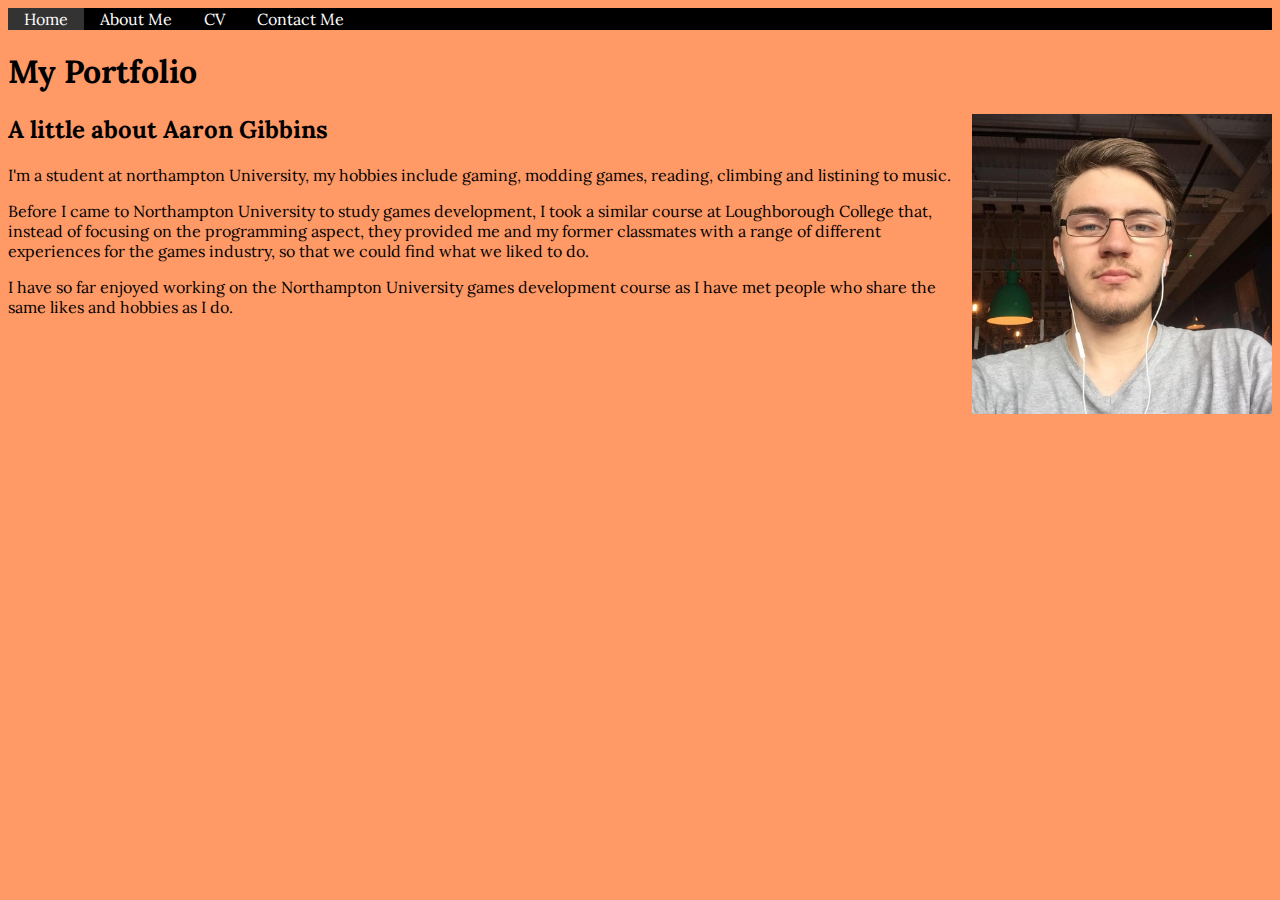
<file: index.html>
<!DOCTYPE html>
<!-- Aaron Gibbins -->
<html>
  <head>
    <meta charset="utf-8">
    <link href="css/styles.css" rel="stylesheet">
    <link href="https://fonts.googleapis.com/css?family=Lora" rel="stylesheet">
    <title>Home Page</title>
  </head>
  <body>
    <!-- Nvaigation Bar -->
    <ul class="nav-bar">
      <!-- Links To Other Pages -->
      <li><a class="active" href="index.html">Home</a></li>
      <li><a href="bio.html">About Me</a></li>
      <li><a href="cv.html">CV</a></li>
      <li><a href="contact.html">Contact Me</a></li>
    </ul>
    <!-- Header location -->
      <h1 class="logo-text">My Portfolio</h1>
<!-- Image Of Me -->
        <a href="#">
          <img class="thumbnail-image" src="img/me.jpg" alt="Me" />
        </a>
<!-- Second Title And Paragraph -->
        <h2>A little about Aaron Gibbins</h2>
        <p>I'm a student at northampton University, my hobbies include gaming, modding games, reading, climbing and listining to music.</p>
        <p>Before I came to Northampton University to study games development, I took a similar course at Loughborough College that, instead of focusing on the programming aspect, they provided me and my former classmates with a range of different experiences for the games industry, so that we could find what we liked to do.</p>
        <p>I have so far enjoyed working on the Northampton University games development course as I have met people who share the same likes and hobbies as I do.</p>

  </body>
</html>
</file>
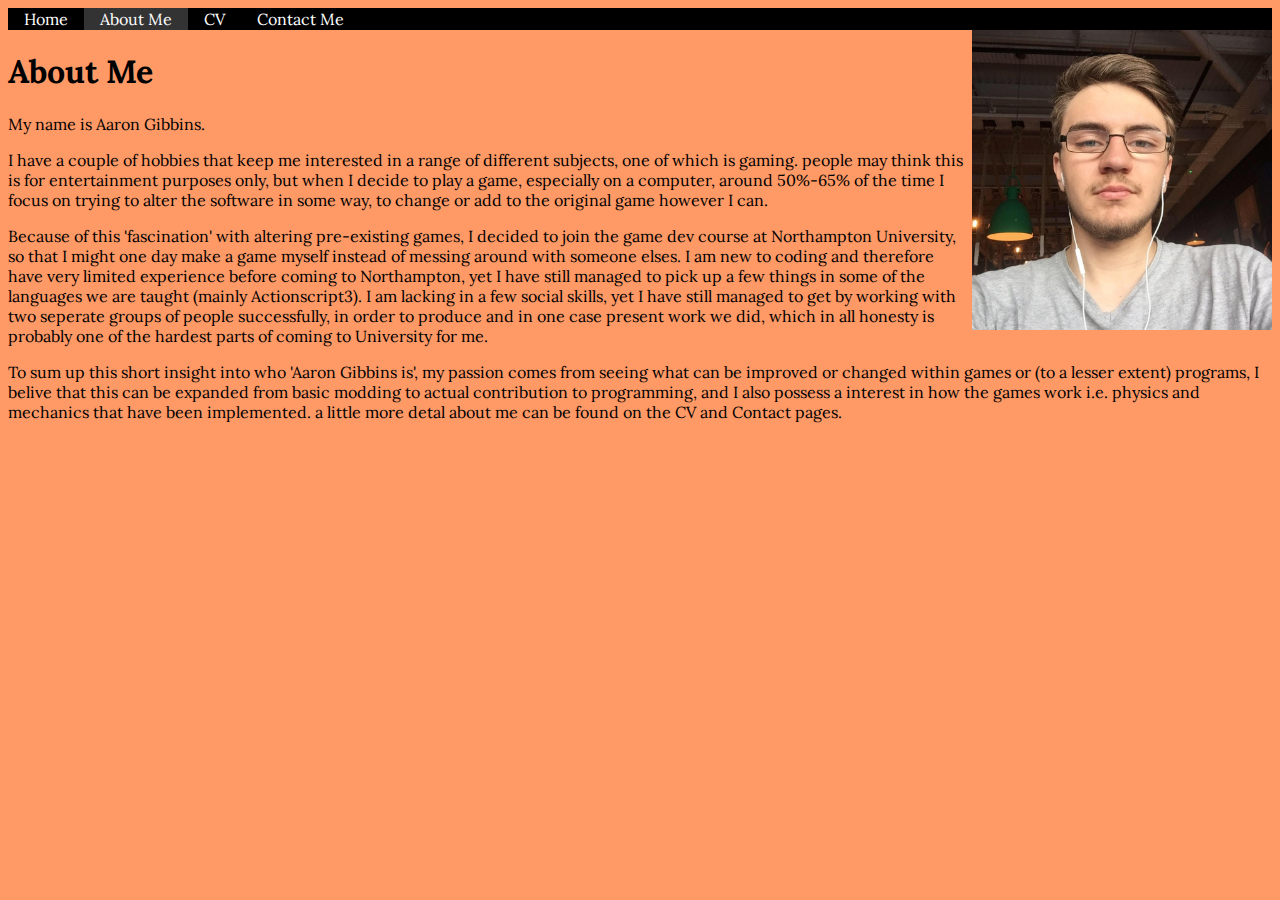
<file: bio.html>
<!DOCTYPE html>
<!-- Aaron Gibbins -->
<html>
  <head>
    <meta charset="utf-8">
    <link href="css/styles.css" rel="stylesheet">
    <link href="https://fonts.googleapis.com/css?family=Lora" rel="stylesheet">
    <title>Bio Page</title>
  </head>
  <body>
    <!-- Nvaigation Bar -->
    <ul class="nav-bar">
      <!-- Links To Other Pages -->
      <li><a href="index.html">Home</a></li>
      <li><a class="active" href="bio.html">About Me</a></li>
      <li><a href="cv.html">CV</a></li>
      <li><a href="contact.html">Contact Me</a></li>
    </ul>

    <a href="#">
      <img class="thumbnail-image" src="img/me.jpg" alt="Me" />
    </a>

    <!-- Header location -->
      <h1 class="logo-text">About Me</h1>
      <p>My name is Aaron Gibbins.</p>
      <p>I have a couple of hobbies that keep me interested in a range of different subjects, one of which is gaming. people may think this is for entertainment purposes only, but when I decide to play a game, especially on a computer, around 50%-65% of the time I focus on trying to alter the software in some way, to change or add to the original game however I can.</p>
      <p>Because of this 'fascination' with altering pre-existing games, I decided to join the game dev course at Northampton University, so that I might one day make a game myself instead of messing around with someone elses. I am new to coding and therefore have very limited experience before coming to Northampton, yet I have still managed to pick up a few things in some of the languages we are taught (mainly Actionscript3). I am lacking in a few social skills, yet I have still managed to get by working with two seperate groups of people successfully, in order to produce and in one case present work we did, which in all honesty is probably one of the hardest parts of coming to University for me.</p>
      <p>To sum up this short insight into who 'Aaron Gibbins is', my passion comes from seeing what can be improved or changed within games or (to a lesser extent) programs, I belive that this can be expanded from basic modding to actual contribution to programming, and I also possess a interest in how the games work i.e. physics and mechanics that have been implemented. a little more detal about me can be found on the CV and Contact pages.</p>
  </body>
</html>
</file>
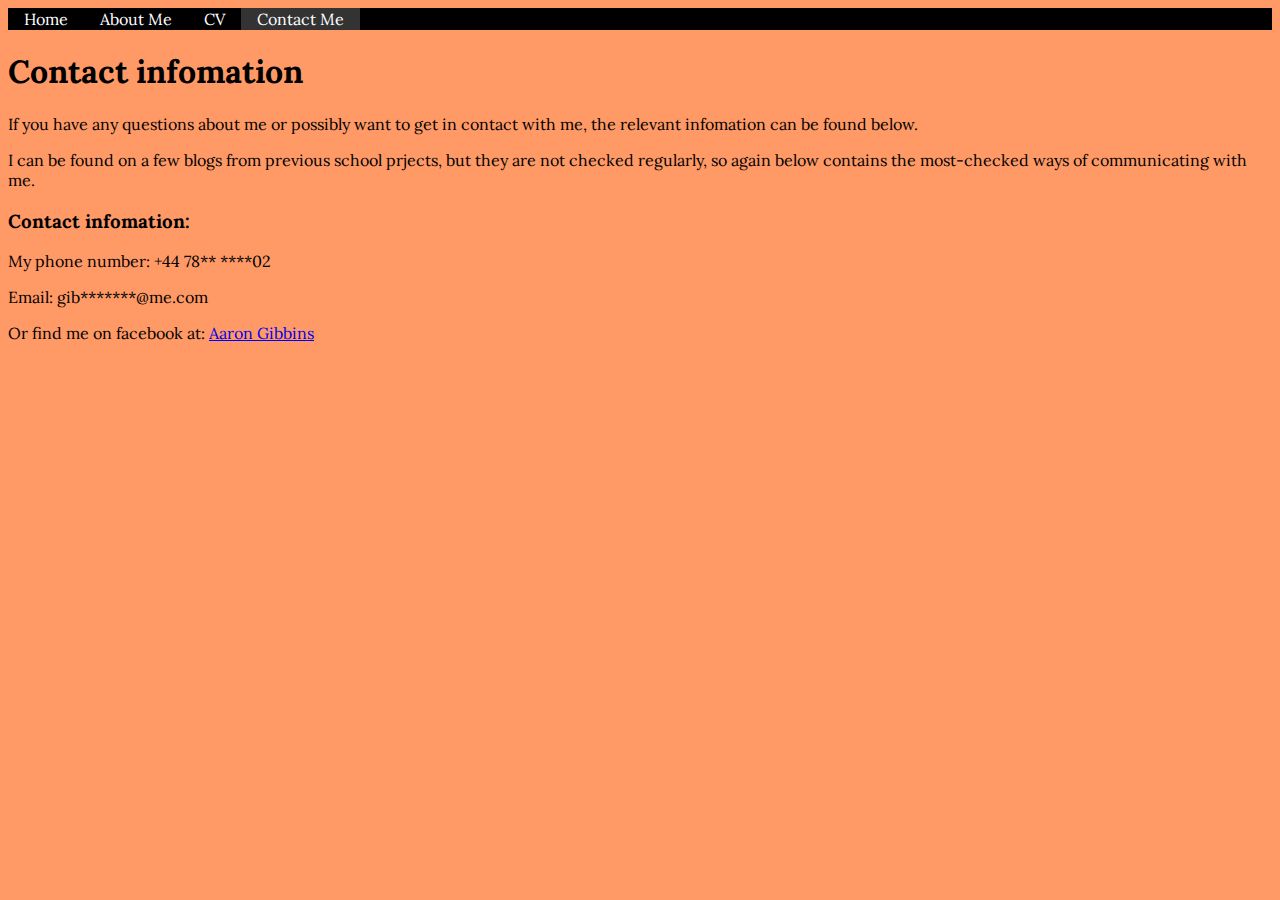
<file: contact.html>
<!DOCTYPE html>
<!-- Aaron Gibbins -->
<html>
  <head>
    <meta charset="utf-8">
    <link href="css/styles.css" rel="stylesheet">
    <link href="https://fonts.googleapis.com/css?family=Lora" rel="stylesheet">
    <title>Contact Page</title>
  </head>
  <body>
    <!-- Nvaigation Bar -->
    <ul class="nav-bar">
      <!-- Links To Other Pages -->
      <li><a href="index.html">Home</a></li>
      <li><a href="bio.html">About Me</a></li>
      <li><a href="cv.html">CV</a></li>
      <li><a class="active" href="contact.html">Contact Me</a></li>
    </ul>
    <!-- Header location -->
      <h1 class="logo-text">Contact infomation</h1>
<!-- Second Title -->
      <p>If you have any questions about me or possibly want to get in contact with me, the relevant infomation can be found below.</p>
      <p>I can be found on a few blogs from previous school prjects, but they are not checked regularly, so again below contains the most-checked ways of communicating with me.</p>

<!-- Second Title And Paragraph -->
        <h3>Contact infomation:</h3>
        <p>My phone number: +44 78** ****02</p>
        <p>Email: gib*******@me.com</p>
        <p>Or find me on facebook at: <a href="https://www.facebook.com/aaron.gibbins.376">Aaron Gibbins</a></p>

  </body>
</html>
</file>
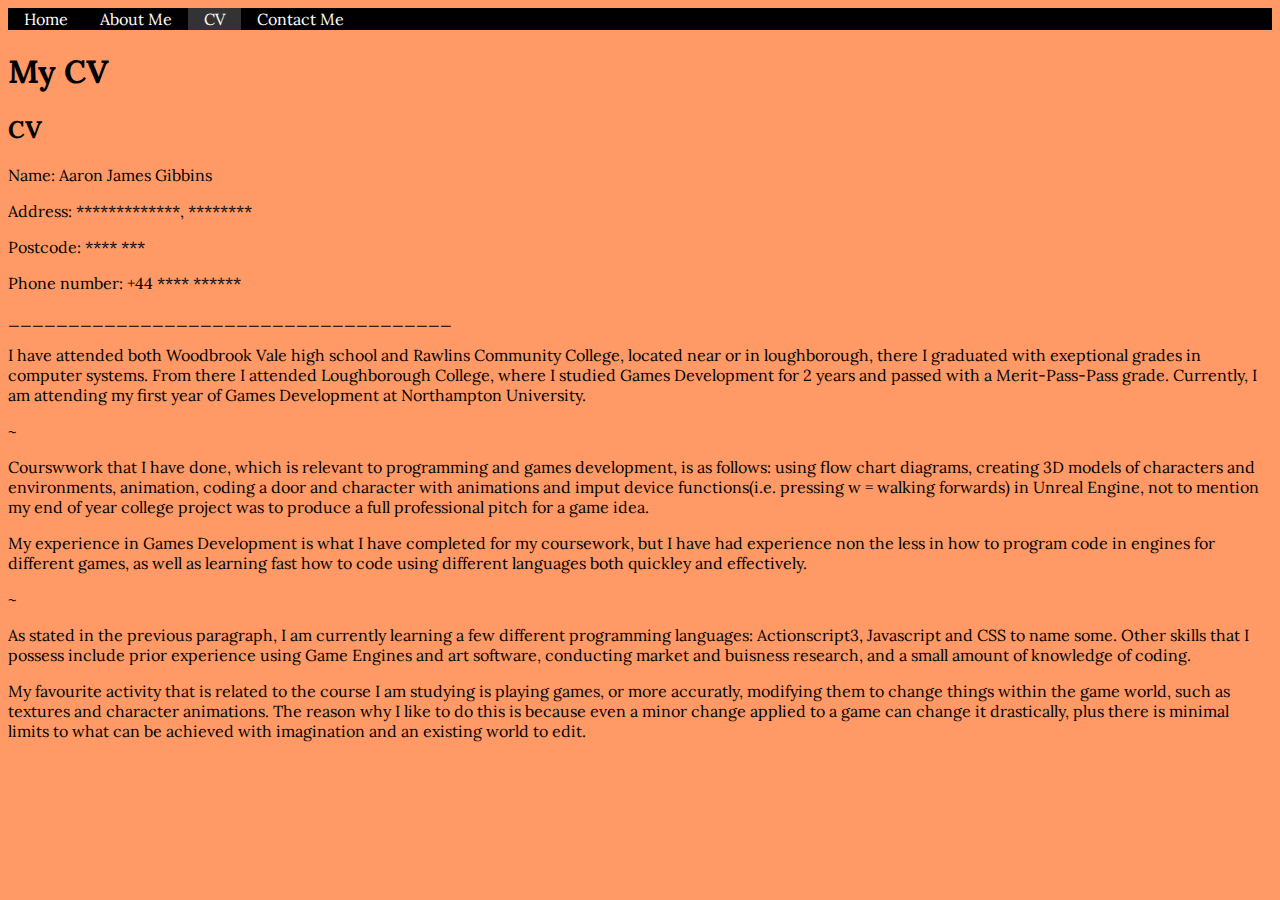
<file: cv.html>
<!DOCTYPE html>
<!-- Aaron Gibbins -->
<html>
  <head>
    <meta charset="utf-8">
    <link href="css/styles.css" rel="stylesheet">
    <link href="https://fonts.googleapis.com/css?family=Lora" rel="stylesheet">
    <title>CV Page</title>
  </head>
  <body>
    <!-- Nvaigation Bar -->
    <ul class="nav-bar">
      <!-- Links To Other Pages -->
      <li><a href="index.html">Home</a></li>
      <li><a href="bio.html">About Me</a></li>
      <li><a class="active" href="cv.html">CV</a></li>
      <li><a href="contact.html">Contact Me</a></li>
    </ul>
    <!-- Header location -->
      <h1 class="logo-text">My CV</h1>

<!-- Second Title And Paragraph -->
        <h2>CV</h2>
        <p>Name: Aaron James Gibbins</p>
        <p>Address: *************, ********</p>
        <p>Postcode: **** ***</p>
        <p>Phone number: +44 **** ******</p>
        <p>_____________________________________</p>
        <p>I have attended both Woodbrook Vale high school and Rawlins Community College, located near or in loughborough, there I graduated with exeptional grades in computer systems. From there I attended Loughborough College, where I studied Games Development for 2 years and passed with a Merit-Pass-Pass grade. Currently, I am attending my first year of Games Development at Northampton University.</p>
        <p>~</p>
        <p>Courswwork that I have done, which is relevant to programming and games development, is as follows: using flow chart diagrams, creating 3D models of characters and environments, animation, coding a door and character with animations and imput device functions(i.e. pressing w = walking forwards) in Unreal Engine, not to mention my end of year college project was to produce a full professional pitch for a game idea.</p>
        <p>My experience in Games Development is what I have completed for my coursework, but I have had experience non the less in how to program code in engines for different games, as well as learning fast how to code using different languages both quickley and effectively.</p>
        <p>~</p>
        <p>As stated in the previous paragraph, I am currently learning a few different programming languages: Actionscript3, Javascript and CSS to name some. Other skills that I possess include prior experience using Game Engines and art software, conducting market and buisness research, and a small amount of knowledge of coding.</p>
        <p>My favourite activity that is related to the course I am studying is playing games, or more accuratly, modifying them to change things within the game world, such as textures and character animations. The reason why I like to do this is because even a minor change applied to a game can change it drastically, plus there is minimal limits to what can be achieved with imagination and an existing world to edit.</p>

  </body>
</html>
</file>
<file: css/styles.css>
/*Aaron Gibbins - 16432107*/

/*Home-Main Page*/
body{
  font-family: 'Lora', serif;
  background-color: rgb(255, 153, 102);
}

/*Navigation Bar*/
.nav-bar{
  list-style-type: none;
  margin: 0;
  padding: 0;
}

/*Highlight Current Page Link*/
.active{
  background-color: #333333;
}

/*Move Contact Link To Last*/
.contact{
  float: right;
}

ul{
  list-style-type: none;
  margin: 0;
  padding: 0;
  overflow: hidden;
  background-color: #000000;
}

/*Move Links To Left*/
li{
   float: left;
}

li a{
  display: block;
  color: #ffffff;
  text-align:center;
  padding: 1px 16px;
  text-decoration: none;
}

li a:hover{
  background-color: #737373;
}

/*Detects Last Page Link*/
li:last-child{
  border-right: none;
}

/*Second Header*/
h2{
  font-family: 'Lora', serif;
  text-decoration: none;
}

/*Image Movement*/
.thumbnail-image{
  float: right;
  width: 300px;
  height: 300px;
}

footer{
  display: block;
}

/*Bio Page*/
</file>
